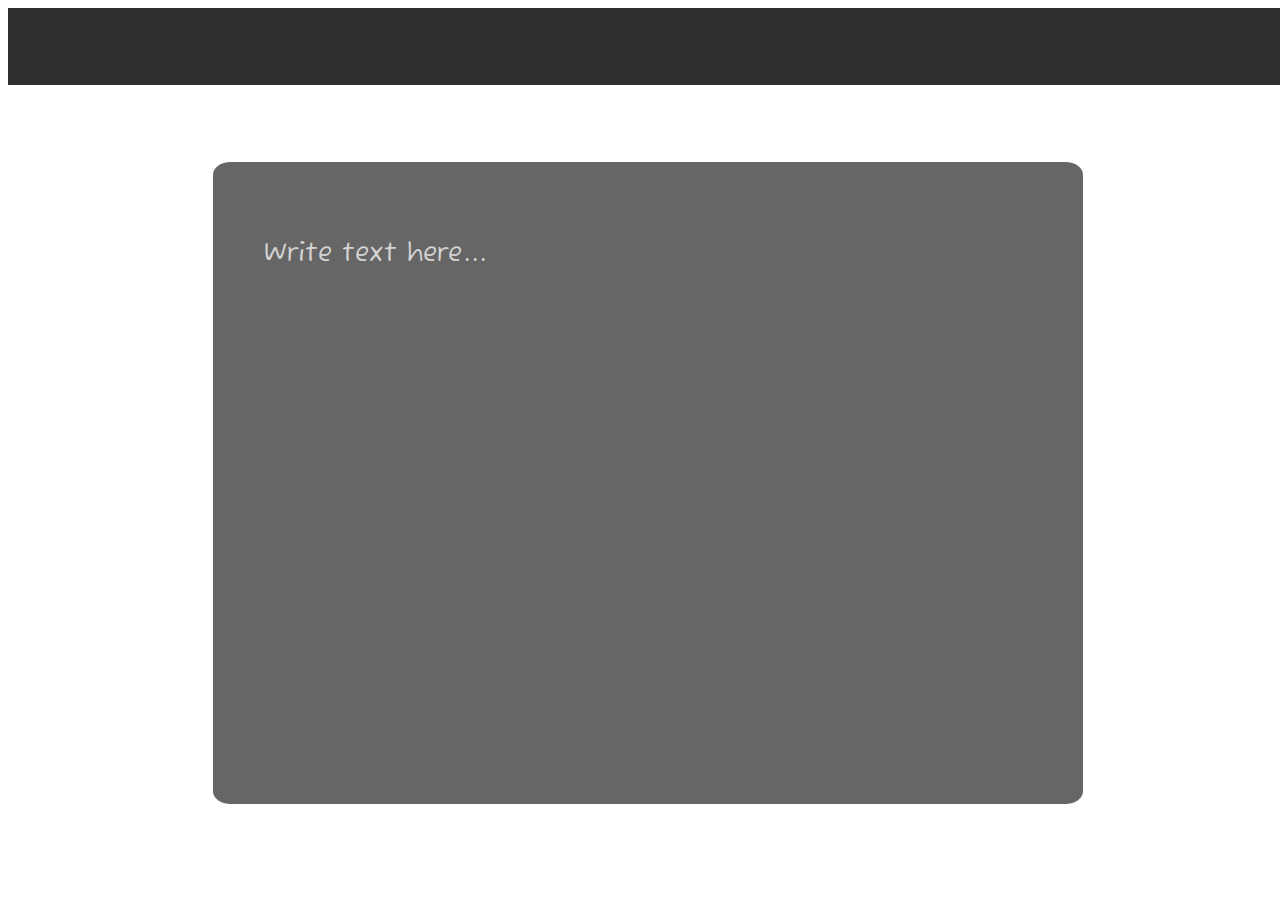
<file: src/index.html>
<!DOCTYPE html>
<html lang="en">
<head>
    <meta charset="UTF-8">
    <meta http-equiv="X-UA-Compatible" content="IE=edge">
    <meta name="viewport" content="width=device-width, initial-scale=1.0">
    <title>SentiWrite</title>
    <link rel="preconnect" href="https://fonts.googleapis.com">
    <link rel="preconnect" href="https://fonts.gstatic.com" crossorigin>
    <link href="https://fonts.googleapis.com/css2?family=Fuzzy+Bubbles&display=swap" rel="stylesheet"> 
    <link rel="stylesheet" href="style.css">
</head>
<body>
    <header>

    </header>
    <main>
        <div class="editor">
            <span class="editor-placeholder">Write text here...</span>
            <p id="editor-text" contenteditable="true"></p>
        </div>
    </main>
    <script src="index.js"></script>
</body>
</html>
</file>
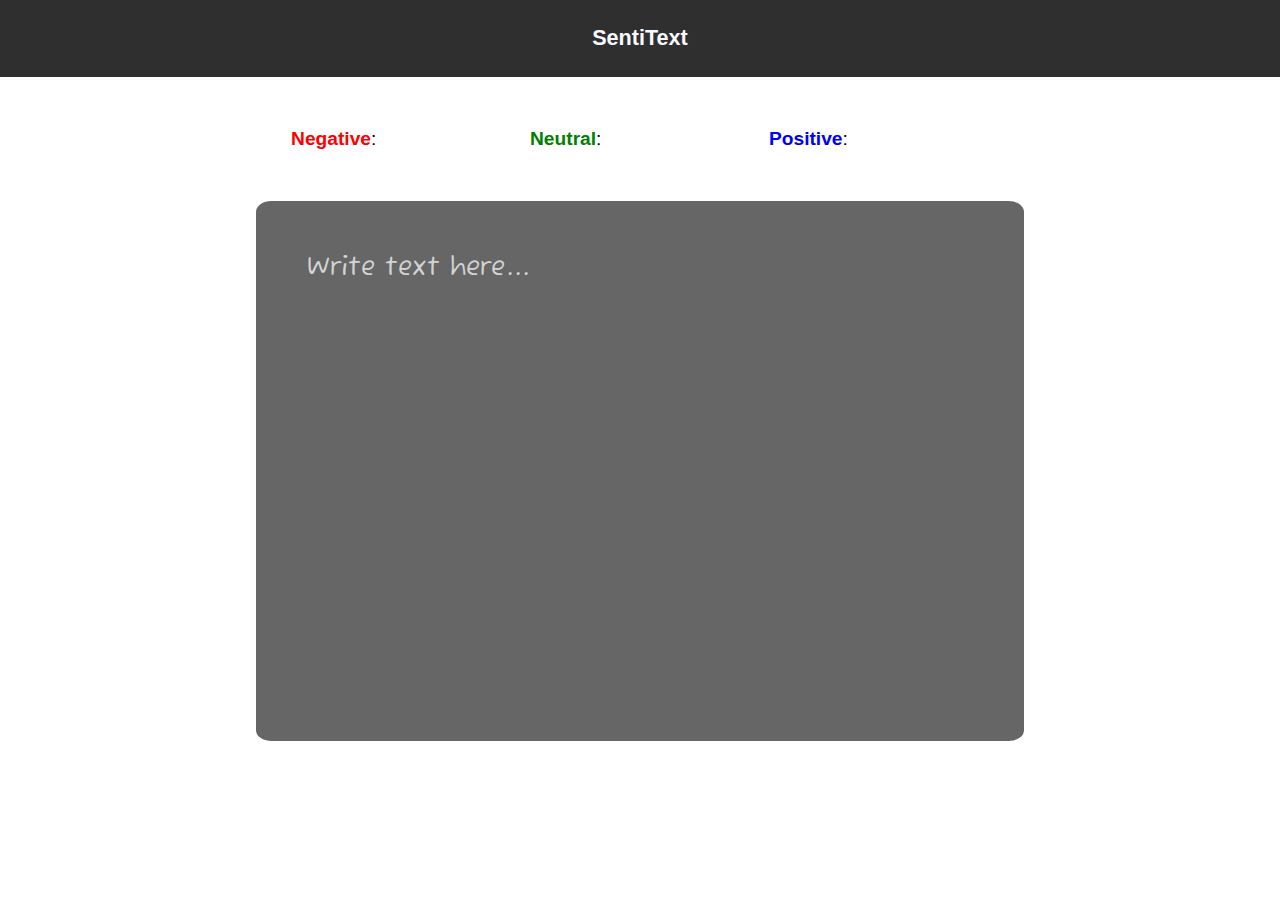
<file: static/index.html>
<!DOCTYPE html>
<html lang="en">
<head>
    <meta charset="UTF-8">
    <meta http-equiv="X-UA-Compatible" content="IE=edge">
    <meta name="viewport" content="width=device-width, initial-scale=1.0">
    <title>SentiText</title>
    <link rel="preconnect" href="https://fonts.googleapis.com">
    <link rel="preconnect" href="https://fonts.gstatic.com" crossorigin>
    <link href="https://fonts.googleapis.com/css2?family=Fuzzy+Bubbles&display=swap" rel="stylesheet"> 
    <link rel="stylesheet" href="style.css">
</head>
<body>
    <header>
        <h1>SentiText</h1>
    </header>

    <main>
        <div class="legend">
            <p class="info"><span class="info-text negative-text">Negative</span>: <span class="score negative-score"></span></p>
            <p class="info"><span class="info-text neutral-text">Neutral</span>: <span class="score neutral-score"></span></p>
            <p class="info"><span class="info-text positive-text">Positive</span>: <span class="score positive-score"></span></p>
        </div>
        <div class="editor">
            <span class="editor-placeholder">Write text here...</span>
            <p id="editor-text" contenteditable="true"></p>
        </div>
    </main>
    <script src="index.js"></script>
</body> 

</html>
</file>
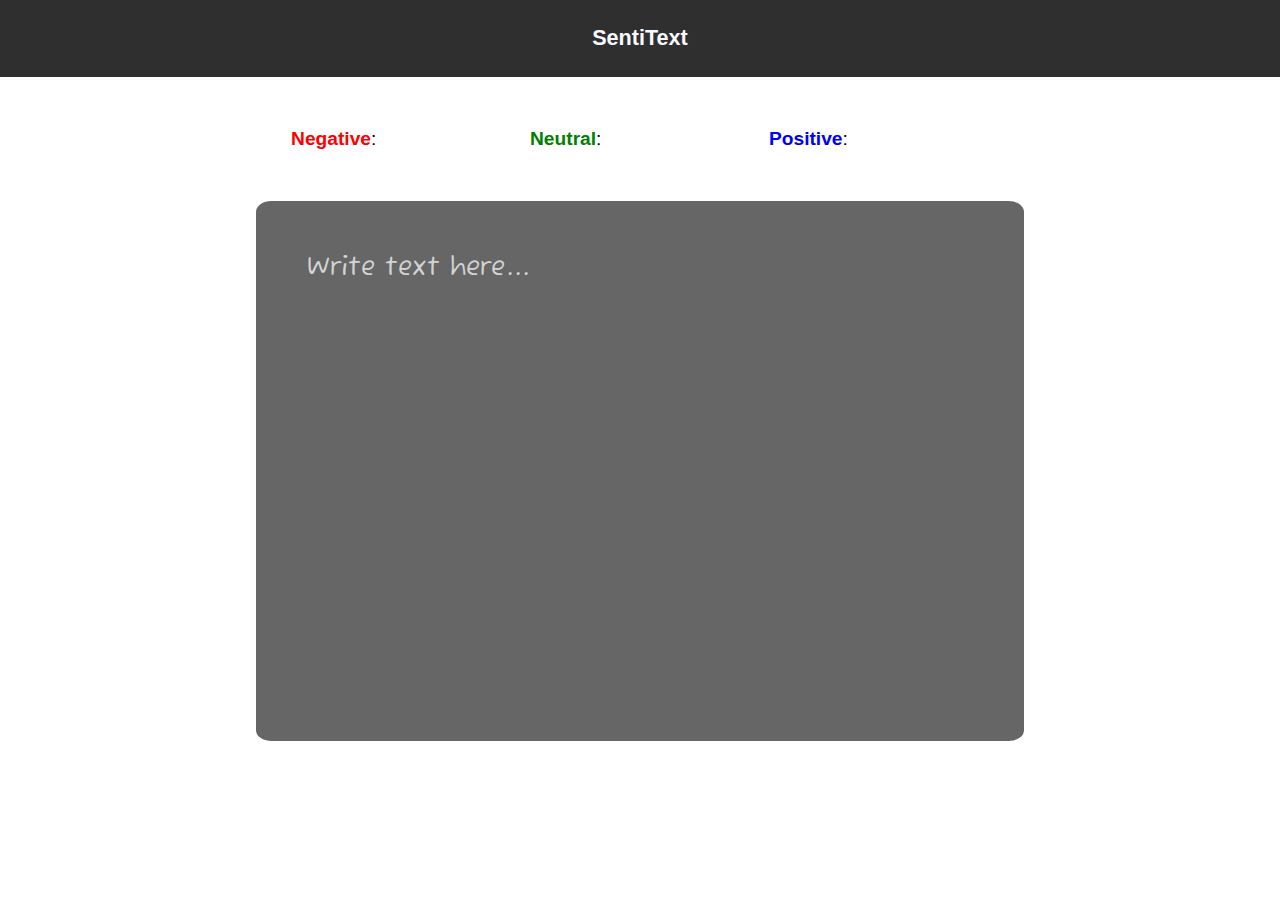
<file: templates/index.html>
<!DOCTYPE html>
<html lang="en">
<head>
    <meta charset="UTF-8">
    <meta http-equiv="X-UA-Compatible" content="IE=edge">
    <meta name="viewport" content="width=device-width, initial-scale=1.0">
    <title>SentiText</title>
    <link rel="preconnect" href="https://fonts.googleapis.com">
    <link rel="preconnect" href="https://fonts.gstatic.com" crossorigin>
    <link href="https://fonts.googleapis.com/css2?family=Fuzzy+Bubbles&display=swap" rel="stylesheet"> 
    <link rel="stylesheet" href="../static/style.css">
</head>
<body>
    <header>
        <h1>SentiText</h1>
    </header>

    <main>
        <div class="legend">
            <p class="info"><span class="info-text negative-text">Negative</span>: <span class="score negative-score"></span></p>
            <p class="info"><span class="info-text neutral-text">Neutral</span>: <span class="score neutral-score"></span></p>
            <p class="info"><span class="info-text positive-text">Positive</span>: <span class="score positive-score"></span></p>
        </div>
        <div class="editor">
            <span class="editor-placeholder">Write text here...</span>
            <p id="editor-text" contenteditable="true"></p>
        </div>
    </main>
    <script src="../static/index.js"></script>
</body> 

</html>
</file>
<file: src/style.css>
:root {
    --color-white: ghostwhite;
    --color-black: #2f2f2f; /*rgba(47,47,47,0)*/
    --fontsize-default: 1.6rem;
    --fontsize-double: 3.2rem;
    --fontsize-triple: 4.8rem;
    --editor-height: 60vh;
    --editor-bg: rgba(0,0,0,.6);
    --header-bg: var(--color-black);
    --editor-ff: 'Fuzzy Bubbles', cursive;
}

[contenteditable] {
    outline: 0px solid transparent;
}

body {
    width: 100%;
    min-height: 100vh;
    font-size: .675%;
    font-family:'Gill Sans', 'Gill Sans MT', Calibri, 'Trebuchet MS', sans-serif;
}

header {
    height: var(--fontsize-triple);
    width: 100%;
    margin-bottom: var(--fontsize-triple);
    background: var(--header-bg);
}

main {
    margin: auto;
    min-height: var(--editor-height);
    width: 60%;
    padding: var(--fontsize-double);
    font-size: var(--fontsize-default);
    background: var(--editor-bg);
    color: var(--color-white);
    border: 0 solid (var(--editor-bg));
    border-radius: 2%;
}

.editor {
    position: relative;
    font-family: var(--editor-ff);
}

.editor-placeholder {
    color: lightgray;
    position: absolute;
    top: 0;
    left: 0;
    pointer-events: none;
}

.hidden {
    visibility: hidden;
}
</file>
<file: static/style.css>
:root {
    --color-white: ghostwhite;
    --color-black: #2f2f2f; /*rgba(47,47,47,0)*/
    --fontsize-small: 1.2rem;
    --fontsize-default: 1.6rem;
    --fontsize-double: 3.2rem;
    --fontsize-triple: 4.8rem;
    --editor-height: 60vh;
    --editor-bg: rgba(0,0,0,.6);
    --header-bg: var(--color-black);
    --editor-ff: 'Fuzzy Bubbles', cursive;
    --editor-padding: var(--fontsize-double);
    --legend-padding: var(--fontsize-default);
}

* {
    margin: 0;
    padding: 0;
    box-sizing: border-box;
}

[contenteditable] {
    outline: 0px solid transparent;
}

body {
    width: 100%;
    min-height: 100vh;
    font-size: 67.5%;
    font-family:'Gill Sans', 'Gill Sans MT', Calibri, 'Trebuchet MS', sans-serif;
    transition: all 0.25s;
}

header {
    height: var(--fontsize-triple);
    width: 100%;
    margin-bottom: var(--fontsize-default);
    background: var(--header-bg);
    display: flex;
    justify-content: center;
    align-items: center;
}

h1 {
    color: var(--color-white);
}

main {
    margin: auto;
    width: 60%;
}

.legend {
    background: rgba(255, 255, 255, 0.7);
    margin-bottom: var(--fontsize-default);
    font-size: var(--fontsize-small);
    padding: var(--legend-padding);
    border-radius: 2%;
    display: flex;
    justify-content: space-around;
}

.info {
    display: inline-block;
    width: 220px;
}

.editor {
    position: relative;
    font-size: var(--fontsize-default);
    font-family: var(--editor-ff);
    padding: var(--editor-padding);
    background: var(--editor-bg);
    color: var(--color-white);
    border: 0 solid (var(--editor-bg));
    min-height: var(--editor-height);
    border-radius: 2%;
}

.editor-placeholder {
    color: lightgray;
    position: absolute;
    top: var(--editor-padding);
    left: var(--editor-padding);
    pointer-events: none;
}

.hidden {
    visibility: hidden;
}

.info-text {
    font-weight: 700;
}

.negative-text {
    color: red;
}

.neutral-text {
    color: green;
}

.positive-text {
    color: blue;
}
</file>
